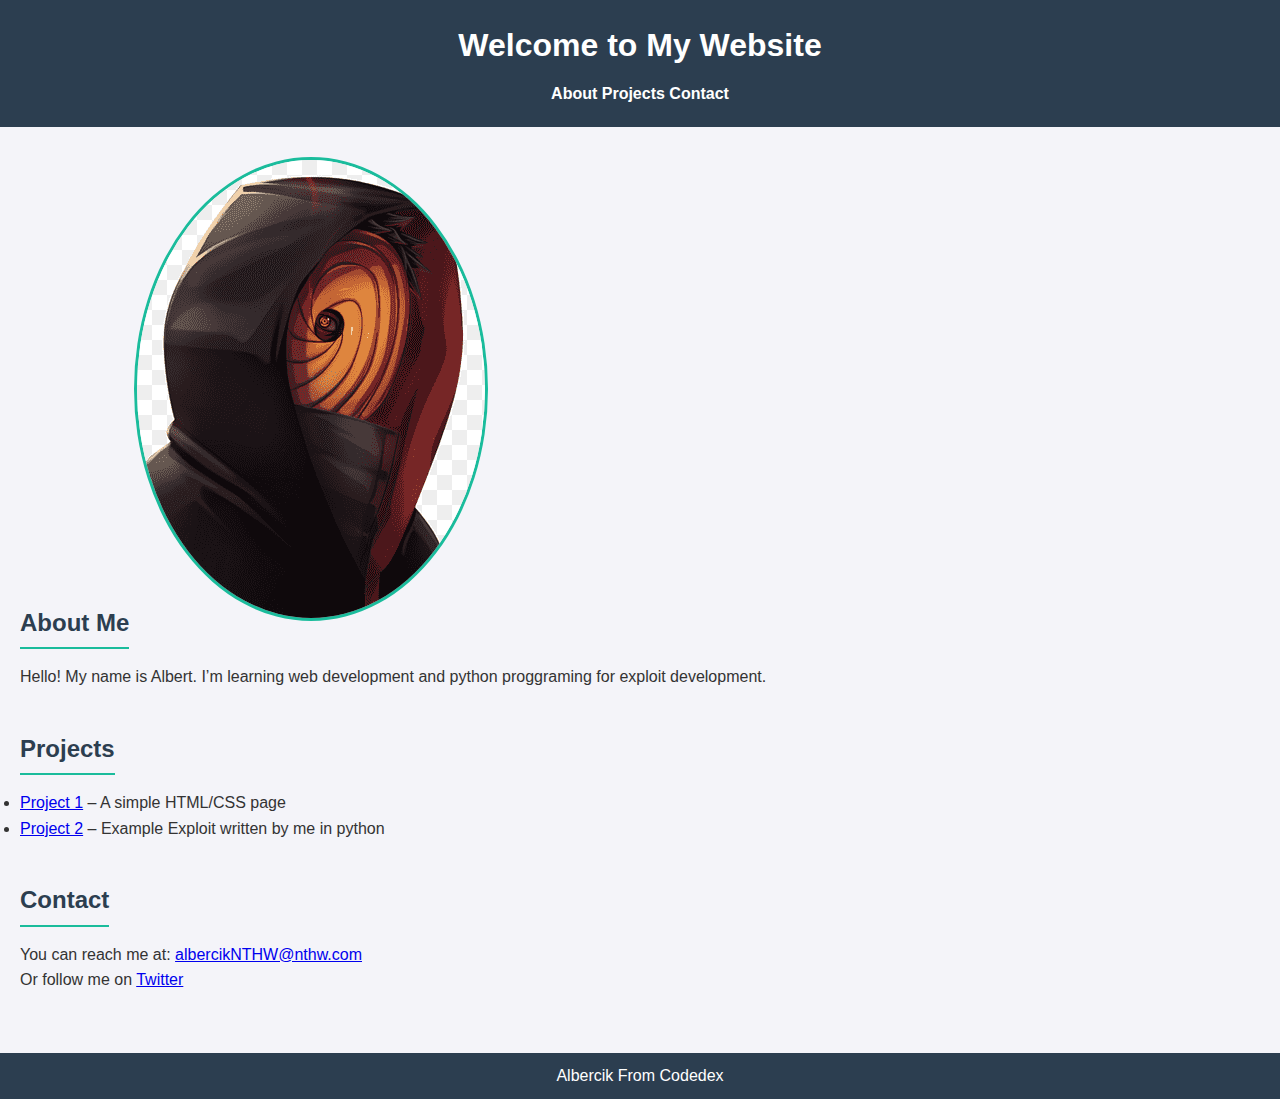
<file: css-project/index.html>
<!DOCTYPE html>
<html lang="en">
<head>
  <meta charset="UTF-8">
  <meta name="viewport" content="width=device-width, initial-scale=1.0">
  <title>Albert's Personal Site</title>
  <link href="styles.css" rel="stylesheet" />
</head>
<body>
  <header>
    <h1>Welcome to My Website</h1>
    <nav>
      <a href="#about">About</a>
      <a href="#projects">Projects</a>
      <a href="#contact">Contact</a>
    </nav>
  </header>

  <main>
    <section id="about">
      <h2>About Me</h2>
      <img src="obito.png" alt="My photo">
      <p>Hello! My name is Albert. I’m learning web development and python proggraming for exploit development.</p>
    </section>

    <section id="projects">
      <h2>Projects</h2>
      <ul>
        <li><a href="https://github.com/AlbercikNTHW/codedex---project/blob/main/css-project">Project 1</a> – A simple HTML/CSS page</li>
        <li><a href="https://github.com/AlbercikNTHW/30day-challange/blob/main/day19%20-%20RenderQuest/exploit.py">Project 2</a> – Example Exploit written by me in python</li>
      </ul>
    </section>

    <section id="contact">
      <h2>Contact</h2>
      <p>You can reach me at: <a href="mailto:albercikNTHW@nthw.com">albercikNTHW@nthw.com</a></p>
      <p>Or follow me on <a href="https://twitter.com/">Twitter</a></p>
    </section>
  </main>

  <footer>
    <p>Albercik From Codedex</p>
  </footer>
</body>
</html>
</file>
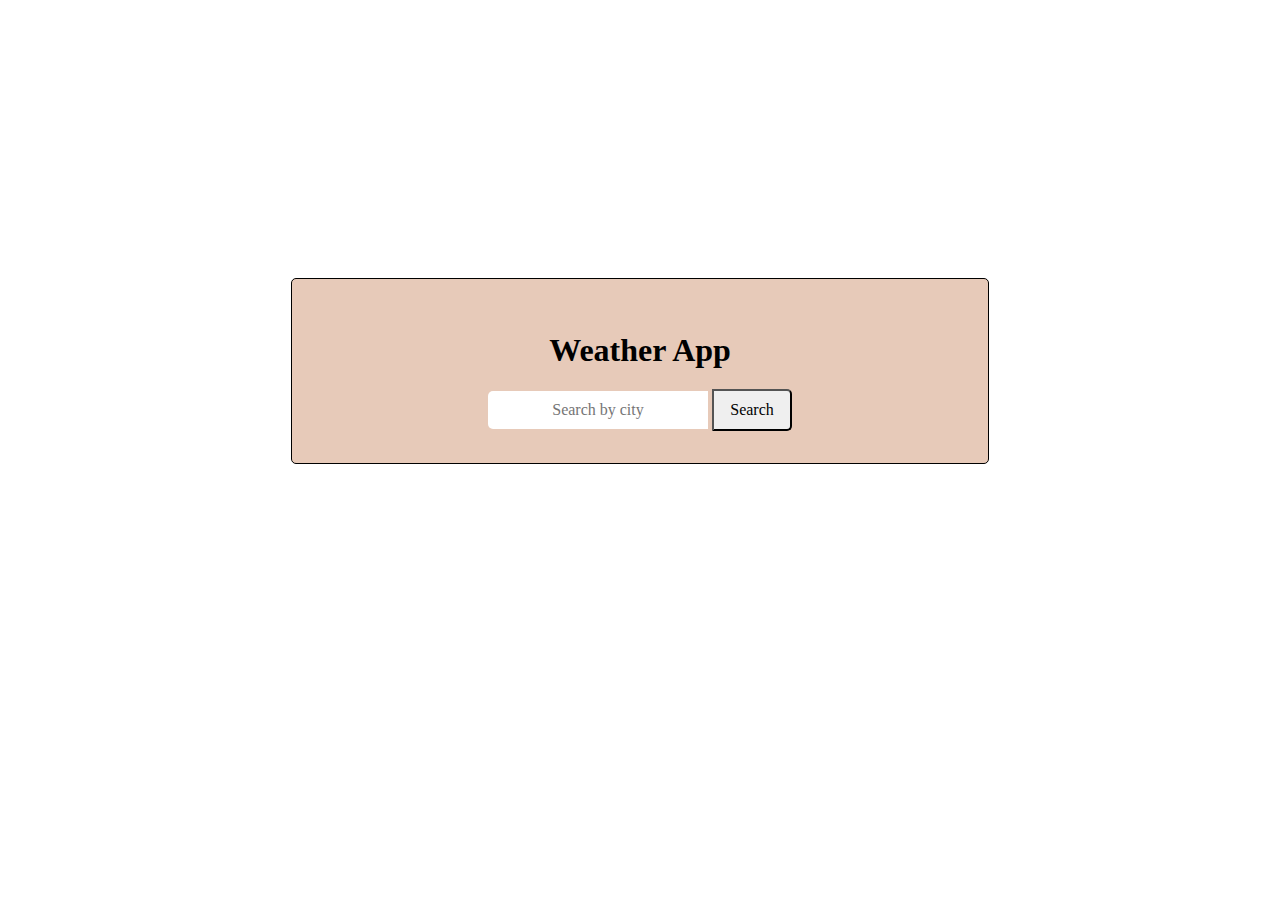
<file: weather-app/index.html>
<!DOCTYPE html>
<html lang="en">
<head>
    <meta charset="UTF-8">
    <meta name="viewport" content="width=device-width, initial-scale=1.0">
    <link rel="stylesheet" href="styles.css">
    <script src="script.js"></script>
    <title>Weather App</title>
</head>
<body>
  <main>
    <section id="weather-wrapper">
      <h1>Weather App</h1>
      <div id="weather-search">
        <input id="search" type="text" placeholder="Search by city" />
        <input id="submit" type="submit" onclick="fetchWeather()" value="Search" />
      </div>
      <div id="weather-data" style="display: none;"></div>
    </section>
  </main>
  <script src="script.js"></script>
</body>
</html>
</file>
<file: css-project/styles.css>
* {
  margin: 0;
  padding: 0;
  box-sizing: border-box;
}

body {
  font-family: Arial, sans-serif;
  background: #f4f4f9;
  color: #333;
  line-height: 1.6;
}

header {
  background: #2c3e50;
  color: #fff;
  padding: 20px;
  text-align: center;
}

header h1 {
  margin-bottom: 10px;
}

nav ul {
  list-style: none;
  display: flex;
  justify-content: center;
  gap: 20px;
}

nav a {
  color: #fff;
  text-decoration: none;
  font-weight: bold;
}

nav a:hover {
  color: #1abc9c;
}

main {
  padding: 20px;
}

section {
  margin-bottom: 40px;
}

section h2 {
  margin-bottom: 15px;
  color: #2c3e50;
  border-bottom: 2px solid #1abc9c;
  display: inline-block;
  padding-bottom: 5px;
}

#about img {
  border-radius: 50%;
  border: 3px solid #1abc9c;
  margin: 10px 0;
}

.project-card {
  background: #fff;
  border: 1px solid #ddd;
  padding: 15px;
  margin-bottom: 15px;
  border-radius: 8px;
}

.project-card a {
  color: #1abc9c;
  text-decoration: none;
}

.project-card a:hover {
  text-decoration: underline;
}

form {
  margin-bottom: 15px;
}

input[type="email"] {
  padding: 8px;
  margin-right: 10px;
  border: 1px solid #ccc;
  border-radius: 4px;
}

button {
  padding: 8px 12px;
  background: #1abc9c;
  color: #fff;
  border: none;
  border-radius: 4px;
  cursor: pointer;
}

button:hover {
  background: #16a085;
}

footer {
  background: #2c3e50;
  color: #fff;
  text-align: center;
  padding: 10px;
}
</file>
<file: weather-app/styles.css>
* {
    text-align: center;
    font-family: cursive, script;
}

body {
  background-image: url(https://bit.ly/4bcK1Hc);
  background-repeat: no-repeat;
  background-size: cover;
  font-family:'Gill Sans', 'Gill Sans MT', Calibri, 'Trebuchet MS', sans-serif;
  height: 100vh;
}

main {
  background-color: rgba(227, 193, 173, 0.85);
  position: relative;
  top: 30%;
  border: 1px solid;
  border-radius: 5px;
  min-width: 540px;
  max-width: 50%;
  margin: auto;
  padding: 2em;
}

h1 {
  margin-bottom: 20px;
}

#search {
  border-radius: 5px 0 0 5px;
  border: none;
  padding: 10px;
  font-size: 16px;
}

#submit {
  border-radius: 0 5px 5px 0;
  padding: 10px;
  font-size: 16px;
  width: 5em;
  cursor: pointer;
}

#weather-data {
  display: flex;
  justify-content: center;
  align-items: center;
}
</file>
